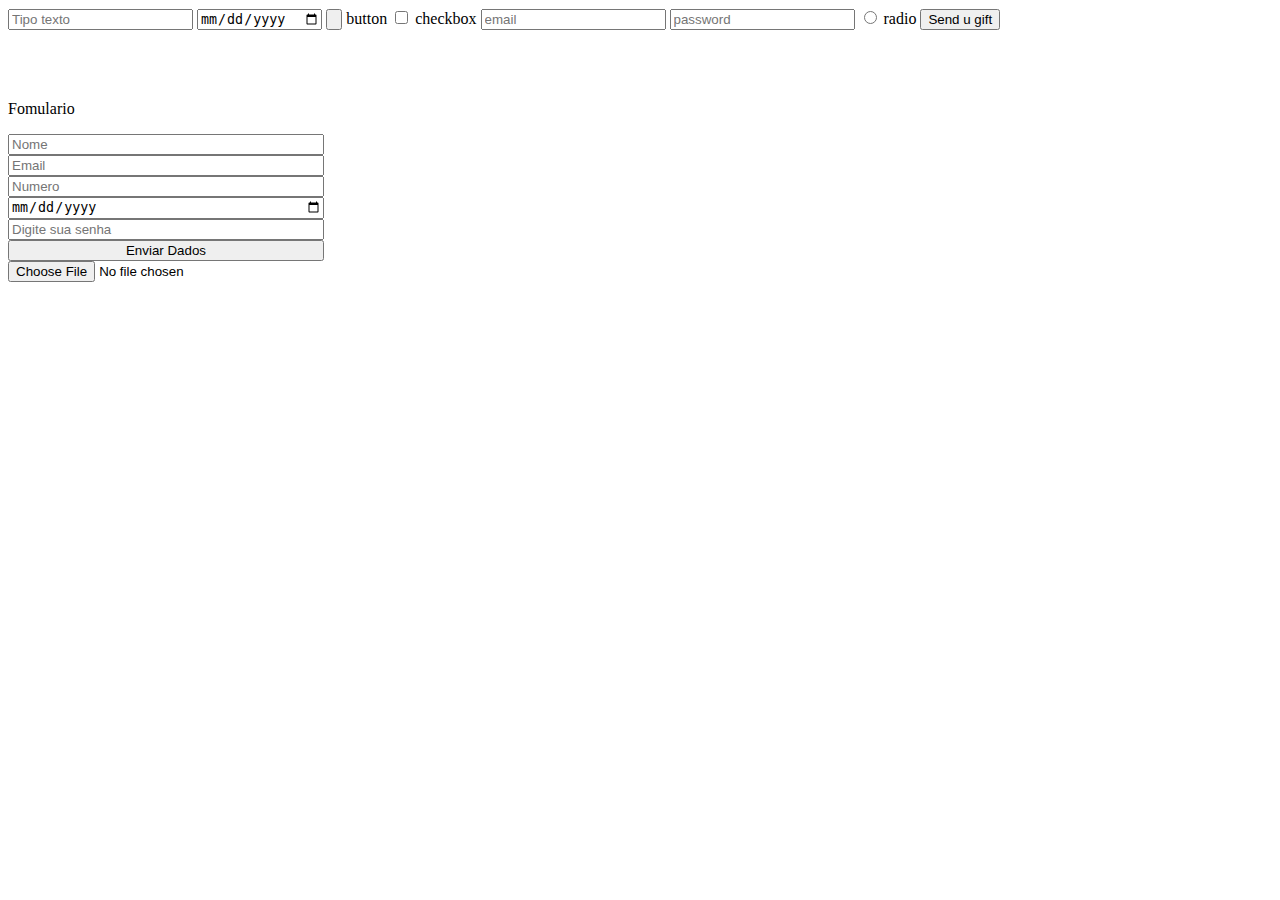
<file: Formulario/index.html>
<!DOCTYPE html>
<html lang="en">
<head>
    <meta charset="UTF-8">
    <meta name="viewport" content="width=device-width, initial-scale=1.0">
    <title>Document</title>
    <link rel="stylesheet" href="style.css">
</head>
<body>
    <form action="#" method="get" target="_blank">
        <input type="text" name="nome" id="nome" placeholder="Tipo texto">
        <input type="date" name="data" id="data" placeholder="tipo data">
        <input type="button" name="button" id="button" placeholder="button">
        <label for="">button</label>
        <input type="checkbox" name="checkbox" id="checkbox" placeholder="checkbox">
        <label for="">checkbox</label>
        <input type="email" name="email" id="email" placeholder="email">
        <input type="password" name="password" id="password" placeholder="password">
        <input type="radio" name="password" id="password" placeholder="password">
        <label for="radio">radio</label>
        <input type="submit" name="submit" id="submit" value="Send u gift">
    </form>
    <br><br><br>

        <p>Fomulario</p>
    <form class="form2" method="get" target="_blank" action="">
        <input type="text" placeholder="Nome" required>   
        <input type="email" placeholder="Email" required>  
        <input type="tel" placeholder="Numero" required>  
        <input type="date" placeholder="Data de nascimento" required>  
        <input type="password" placeholder="Digite sua senha" required>  
        <input type="submit" value="Enviar Dados">
        <input type="file" name="file" id="">
    </form>
    
</body>
</html>
</file>
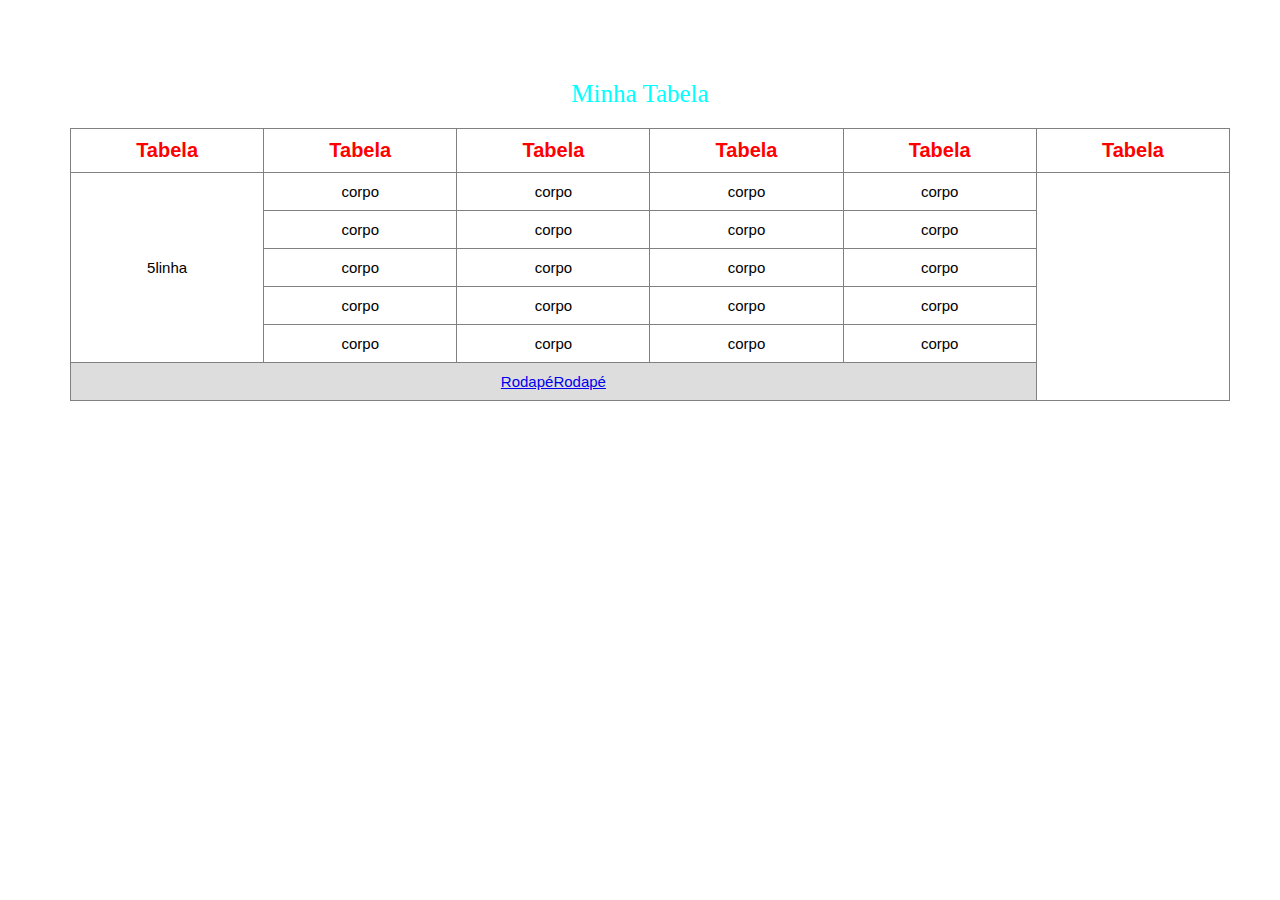
<file: Tabela/index.html>
<!DOCTYPE html>
<html lang="en">
  <head>
    <meta charset="UTF-8" />
    <meta name="viewport" content="width=device-width, initial-scale=1.0" />
    <title>Tabela</title>
    <link rel="stylesheet" href="style.css" />
    </head>
  <body>
    <div class="principal">
      <table border="1">
        <p>Minha Tabela</p>
        <thead>
          <tr>
            <th>Tabela</th>
            <th>Tabela</th>
            <th>Tabela</th>
            <th>Tabela</th>
            <th>Tabela</th>
            <th>Tabela</th>
          </tr>
        </thead>
        <tbody>
          <tr>
            <td rowspan="5" >5linha</td>
            <td>corpo</td>
            <td>corpo</td>
            <td>corpo</td>
            <td>corpo</td>
          </tr>
          <tr>
            
            <td>corpo</td>
            <td>corpo</td>
            <td>corpo</td>
            <td>corpo</td>
          </tr>
          <tr>
            
            <td>corpo</td>
            <td>corpo</td>
            <td>corpo</td>
            <td>corpo</td>
          </tr>
          <tr>
            
            <td>corpo</td>
            <td>corpo</td>
            <td>corpo</td>
            <td>corpo</td>
          </tr>
          <tr>
            
            <td>corpo</td>
            <td>corpo</td>
            <td>corpo</td>
            <td>corpo</td>
          </tr>
        </tbody>
        <tfoot>
          <tr>
            <td colspan="5"><a href="#">RodapéRodapé</a></td>
          </tr>
        </tfoot>
      </table>
    </div>
  </body>
</html>
</file>
<file: Formulario/style.css>
*{

}

.form2{
    
    display: flex;
    flex-direction:column; 
    width: 25%;
      
}
</file>
<file: Tabela/style.css>
*{
    padding: 10px;
    margin: 10px;    
    
}


.principal{
    max-width:100%;
    overflow:auto;
}

table, p{  
    font-family: Georgia, 'Times New Roman', Times, serif;
    margin-top: 10px;
    font-size: 25px;
    text-align: center;
    align-items: center;
    color: aqua;
    
}

table{
    border-collapse: collapse;
    text-align: center;
    font-size: 20px;
    font-family:Arial, Helvetica, sans-serif;
    padding: 10px;
    margin: 10px;
    width: 100%;
        
}

tfoot{
    background-color:#ddd;
    
}

thead tr{
    color: red;

}

tbody td{
    font-size: 15px;
}

tbody td{
    color: black;
}

tfoot{
    font-size: 15px;
}
</file>
